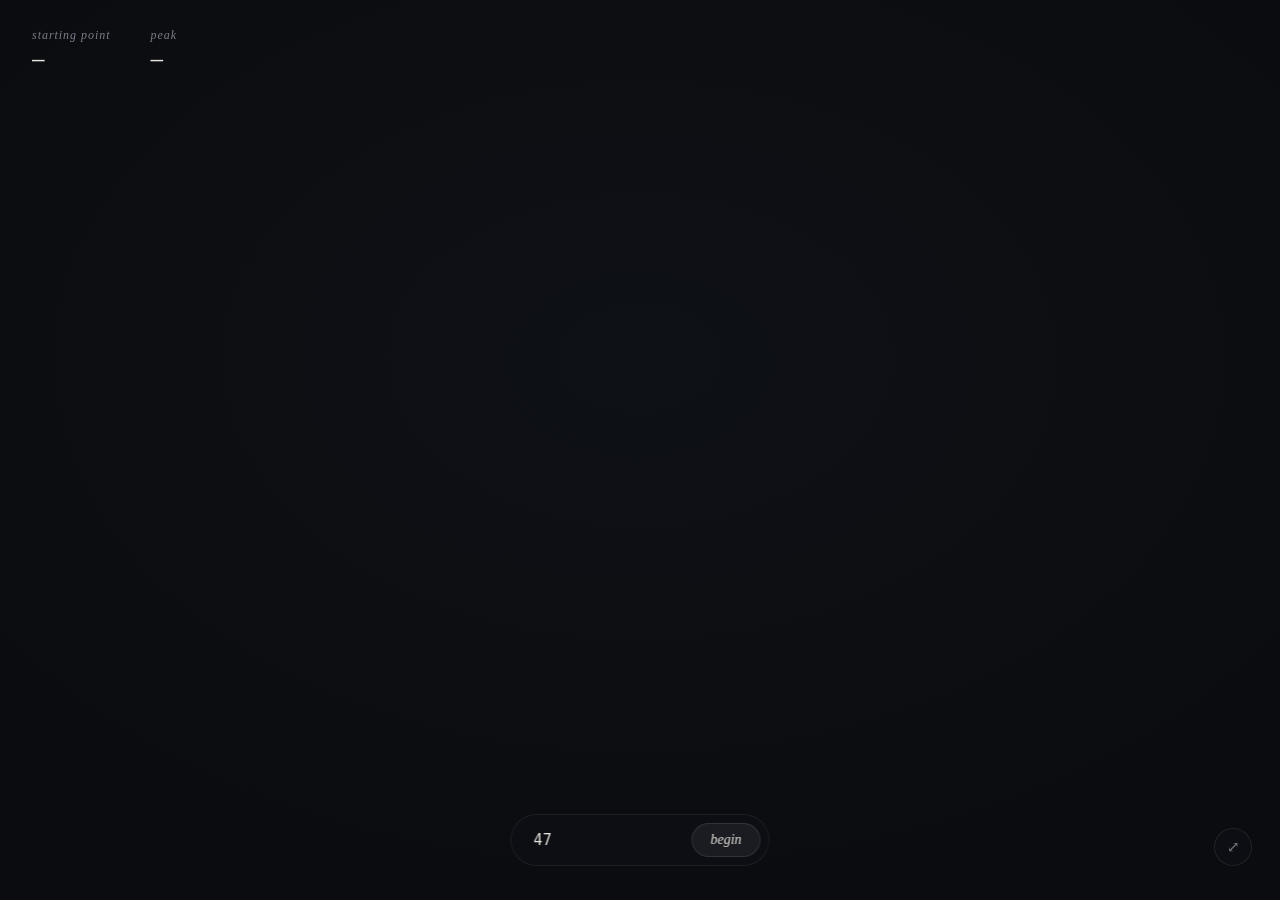
<file: collatz_visual/index.html>
<!DOCTYPE html>
<html lang="en">
<head>
<meta charset="UTF-8">
<meta name="viewport" content="width=device-width, initial-scale=1.0">
<title>Collatz Visualizer</title>
<link rel="stylesheet" href="style.css">
</head>
<body>

<div id="stage">
  <svg id="world-svg">
    <g id="world">
      <g id="edges"></g>
      <g id="nodes"></g>
    </g>
  </svg>
</div>

<div id="stats">
  <div class="stat-block">
    <div class="stat-label">starting point</div>
    <div class="stat-value" id="stat-start">—</div>
  </div>
  <div class="stat-block">
    <div class="stat-label">peak</div>
    <div class="stat-value" id="stat-peak">—</div>
  </div>
</div>

<div id="cap-note"></div>
<div id="hint">drag to pan · scroll to zoom · click a node</div>
<div id="error-msg"></div>

<div id="control">
  <input type="text" id="num-input" placeholder="enter a positive integer" inputmode="numeric" autocomplete="off" />
  <button id="go-btn">begin</button>
</div>

<div id="fit-btn" title="fit view">⤢</div>

<script src="script.js"></script>
</body>
</html>
</file>
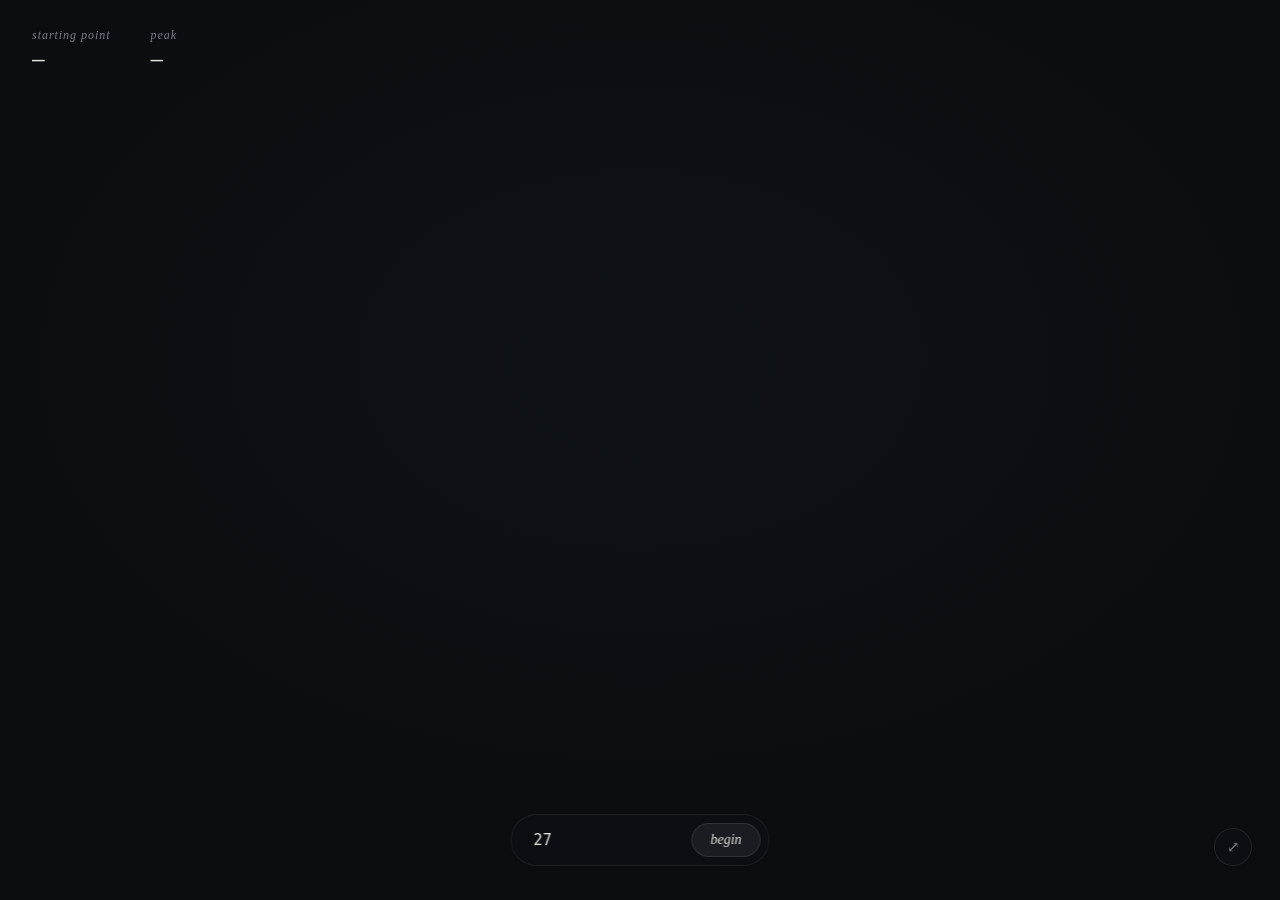
<file: collatz.html>
<!DOCTYPE html>
<html lang="en">
<head>
<meta charset="UTF-8">
<meta name="viewport" content="width=device-width, initial-scale=1.0">
<title>Collatz — a journey to one</title>
<style>
  :root{
    --bg: #0b0c10;
    --bg-vignette: #0e1116;
    --node-fill: #15171d;
    --node-stroke: #3c3f4a;
    --node-stroke-active: #cfcdc4;
    --text: #e4e2dc;
    --muted: #7a7d8a;
    --green: #6fcf97;
    --green-dim: #3f6b52;
    --blue: #74a9dd;
    --blue-dim: #3f5a78;
    --cycle: #9a97a8;
  }

  * { box-sizing: border-box; }

  html, body {
    margin: 0;
    padding: 0;
    width: 100%;
    height: 100%;
    background: var(--bg);
    overflow: hidden;
    font-family: -apple-system, BlinkMacSystemFont, "Segoe UI", Helvetica, Arial, sans-serif;
  }

  #stage {
    position: fixed;
    inset: 0;
    width: 100%;
    height: 100%;
    cursor: grab;
    background:
      radial-gradient(ellipse 1200px 800px at 50% 40%, var(--bg-vignette) 0%, var(--bg) 70%);
  }
  #stage.dragging { cursor: grabbing; }

  svg#world-svg {
    width: 100%;
    height: 100%;
    display: block;
  }

  .edge {
    fill: none;
    stroke-linecap: round;
    transition: stroke-dashoffset 0.6s cubic-bezier(.22,.61,.36,1);
  }
  .edge-green { stroke: var(--green); stroke-width: 1.6; opacity: 0.75; }
  .edge-blue  { stroke: var(--blue);  stroke-width: 1.6; opacity: 0.75; }
  .edge-cycle {
    stroke: var(--cycle);
    stroke-width: 1.4;
    stroke-dasharray: 2 6;
    opacity: 0;
    transition: opacity 1s ease, stroke-dashoffset 1.4s cubic-bezier(.22,.61,.36,1);
  }
  .edge-cycle.show { opacity: 0.85; }

  .node {
    transform-box: fill-box;
    transform-origin: center;
    cursor: pointer;
    opacity: 0;
  }
  .node.appear {
    animation: boing 0.55s cubic-bezier(.34,1.56,.64,1) forwards;
  }
  @keyframes boing {
    0%   { transform: scale(0.05); opacity: 0; }
    55%  { transform: scale(1.22); opacity: 1; }
    75%  { transform: scale(0.93); }
    100% { transform: scale(1); opacity: 1; }
  }

  .node circle {
    fill: var(--node-fill);
    stroke: var(--node-stroke);
    stroke-width: 1.3;
    transition: stroke 0.35s ease, stroke-width 0.35s ease, filter 0.35s ease;
  }
  .node.start circle { stroke: var(--muted); }
  .node.active circle {
    stroke: var(--node-stroke-active);
    stroke-width: 2;
    filter: drop-shadow(0 0 6px rgba(207,205,196,0.35));
  }
  .node text {
    fill: var(--text);
    font-family: "SF Mono", "JetBrains Mono", Menlo, Consolas, monospace;
    text-anchor: middle;
    dominant-baseline: central;
    pointer-events: none;
    user-select: none;
  }

  /* ---------- UI overlay ---------- */

  #stats {
    position: fixed;
    top: 28px;
    left: 32px;
    display: flex;
    gap: 40px;
    pointer-events: none;
    user-select: none;
  }
  .stat-block { display: flex; flex-direction: column; gap: 4px; }
  .stat-label {
    font-family: Georgia, "Iowan Old Style", "Times New Roman", serif;
    font-style: italic;
    font-size: 12px;
    letter-spacing: 0.08em;
    color: var(--muted);
    text-transform: lowercase;
  }
  .stat-value {
    font-family: "SF Mono", "JetBrains Mono", Menlo, Consolas, monospace;
    font-size: 21px;
    color: var(--text);
    font-variant-numeric: tabular-nums;
    letter-spacing: 0.01em;
    transition: color 0.3s ease;
  }
  .stat-value.pulse { color: var(--green); }

  #control {
    position: fixed;
    left: 50%;
    bottom: 34px;
    transform: translateX(-50%);
    display: flex;
    align-items: center;
    gap: 10px;
    background: rgba(15, 16, 21, 0.72);
    border: 1px solid rgba(255,255,255,0.07);
    backdrop-filter: blur(10px);
    border-radius: 999px;
    padding: 8px 8px 8px 20px;
  }
  #control input[type="text"] {
    background: transparent;
    border: none;
    outline: none;
    color: var(--text);
    font-family: "SF Mono", "JetBrains Mono", Menlo, Consolas, monospace;
    font-size: 15px;
    width: 150px;
    letter-spacing: 0.02em;
  }
  #control input[type="text"]::placeholder { color: var(--muted); }
  #control button {
    background: rgba(255,255,255,0.06);
    border: 1px solid rgba(255,255,255,0.1);
    color: var(--text);
    font-family: Georgia, serif;
    font-style: italic;
    font-size: 14px;
    padding: 8px 18px;
    border-radius: 999px;
    cursor: pointer;
    transition: background 0.2s ease, border-color 0.2s ease, opacity 0.2s ease;
  }
  #control button:hover:not(:disabled) { background: rgba(255,255,255,0.12); border-color: rgba(255,255,255,0.2); }
  #control button:disabled { opacity: 0.35; cursor: default; }

  #hint {
    position: fixed;
    left: 50%;
    bottom: 84px;
    transform: translateX(-50%);
    font-family: Georgia, serif;
    font-style: italic;
    font-size: 12px;
    color: var(--muted);
    opacity: 0;
    transition: opacity 0.6s ease;
    pointer-events: none;
    white-space: nowrap;
  }
  #hint.show { opacity: 0.65; }

  #fit-btn {
    position: fixed;
    right: 28px;
    bottom: 34px;
    width: 38px;
    height: 38px;
    border-radius: 50%;
    background: rgba(15, 16, 21, 0.72);
    border: 1px solid rgba(255,255,255,0.09);
    backdrop-filter: blur(10px);
    color: var(--muted);
    display: flex;
    align-items: center;
    justify-content: center;
    cursor: pointer;
    transition: color 0.2s ease, border-color 0.2s ease;
    font-size: 15px;
  }
  #fit-btn:hover { color: var(--text); border-color: rgba(255,255,255,0.22); }

  #error-msg {
    position: fixed;
    left: 50%;
    bottom: 84px;
    transform: translateX(-50%);
    font-family: Georgia, serif;
    font-style: italic;
    font-size: 12.5px;
    color: #c88a7f;
    opacity: 0;
    transition: opacity 0.35s ease;
    pointer-events: none;
    white-space: nowrap;
  }
  #error-msg.show { opacity: 0.9; }

  #cap-note {
    position: fixed;
    top: 28px;
    right: 32px;
    font-family: Georgia, serif;
    font-style: italic;
    font-size: 12px;
    color: var(--muted);
    opacity: 0;
    transition: opacity 0.5s ease;
    max-width: 260px;
    text-align: right;
  }
  #cap-note.show { opacity: 0.6; }
</style>
</head>
<body>

<div id="stage">
  <svg id="world-svg">
    <g id="world">
      <g id="edges"></g>
      <g id="nodes"></g>
    </g>
  </svg>
</div>

<div id="stats">
  <div class="stat-block">
    <div class="stat-label">starting point</div>
    <div class="stat-value" id="stat-start">—</div>
  </div>
  <div class="stat-block">
    <div class="stat-label">peak</div>
    <div class="stat-value" id="stat-peak">—</div>
  </div>
</div>

<div id="cap-note"></div>
<div id="hint">drag to pan · scroll to zoom · click a node</div>
<div id="error-msg"></div>

<div id="control">
  <input type="text" id="num-input" placeholder="enter a positive integer" inputmode="numeric" autocomplete="off" />
  <button id="go-btn">begin</button>
</div>

<div id="fit-btn" title="fit view">⤢</div>

<script>
(function(){
  "use strict";


  const MAX_NODES = 4000;       
  const MAX_DIGITS = 60;       
  const BASE_GROWTH = 5;         
                                
  const OFFSET_CLAMP = 95;    
  const RADIUS_SCALE = 34;      
  const RADIUS_JITTER = 8;
  const RADIUS_MIN = 46;
  const ANGLE_STEP_BASE = 0.26;  
  const ANGLE_JITTER = 0.24;
  const CENTER_DRIFT = 0.5;     
  const MIN_NODE_DIST = 60;      


  function log10BigInt(n) {
    if (n <= 0n) return 0;
    const s = n.toString();
    const len = s.length;
    if (len <= 15) return Math.log10(Number(n));
    const prefix = s.slice(0, 15);
    const exp = len - 15;
    return Math.log10(Number(prefix)) + exp;
  }

  function collatzSequence(start, maxSteps) {
    const seq = [start];
    let n = start;
    let capped = false;
    let steps = 0;
    while (n !== 1n) {
      n = (n % 2n === 0n) ? (n / 2n) : (3n * n + 1n);
      seq.push(n);
      steps++;
      if (steps >= maxSteps) { capped = true; break; }
    }
    return { seq, capped };
  }


  function ensureCycleTail(seq) {
    const s = seq.slice();
    function tailOk(arr) {
      if (arr.length < 3) return false;
      const l = arr.length;
      return arr[l-3] === 4n && arr[l-2] === 2n && arr[l-1] === 1n;
    }
    let guard = 0;
    while (!tailOk(s) && guard < 12) {
      const last = s[s.length - 1];
      const next = (last % 2n === 0n) ? (last / 2n) : (3n * last + 1n);
      s.push(next);
      guard++;
    }
    return s;
  }

  function formatBig(n) {
    return n.toString().replace(/\B(?=(\d{3})+(?!\d))/g, ",");
  }


  const svg = document.getElementById("world-svg");
  const stage = document.getElementById("stage");
  const worldG = document.getElementById("world");
  const edgesG = document.getElementById("edges");
  const nodesG = document.getElementById("nodes");
  const input = document.getElementById("num-input");
  const goBtn = document.getElementById("go-btn");
  const statStart = document.getElementById("stat-start");
  const statPeak = document.getElementById("stat-peak");
  const hint = document.getElementById("hint");
  const errorMsg = document.getElementById("error-msg");
  const capNote = document.getElementById("cap-note");
  const fitBtn = document.getElementById("fit-btn");


  const cam = { x: 0, y: 0, k: 1 };
  function applyCam() {
    worldG.setAttribute("transform", `translate(${cam.x},${cam.y}) scale(${cam.k})`);
  }

  let isDragging = false;
  let dragStart = null;
  let camStart = null;
  let dragMoved = false;

  stage.addEventListener("mousedown", (e) => {
    isDragging = true;
    dragMoved = false;
    dragStart = { x: e.clientX, y: e.clientY };
    camStart = { x: cam.x, y: cam.y };
    stage.classList.add("dragging");
  });
  window.addEventListener("mousemove", (e) => {
    if (!isDragging) return;
    const dx = e.clientX - dragStart.x;
    const dy = e.clientY - dragStart.y;
    if (Math.abs(dx) > 3 || Math.abs(dy) > 3) dragMoved = true;
    cam.x = camStart.x + dx;
    cam.y = camStart.y + dy;
    applyCam();
  });
  window.addEventListener("mouseup", () => {
    isDragging = false;
    stage.classList.remove("dragging");
  });

  // touch support (basic single-finger pan)
  stage.addEventListener("touchstart", (e) => {
    if (e.touches.length !== 1) return;
    isDragging = true;
    dragMoved = false;
    dragStart = { x: e.touches[0].clientX, y: e.touches[0].clientY };
    camStart = { x: cam.x, y: cam.y };
  }, { passive: true });
  stage.addEventListener("touchmove", (e) => {
    if (!isDragging || e.touches.length !== 1) return;
    const dx = e.touches[0].clientX - dragStart.x;
    const dy = e.touches[0].clientY - dragStart.y;
    if (Math.abs(dx) > 3 || Math.abs(dy) > 3) dragMoved = true;
    cam.x = camStart.x + dx;
    cam.y = camStart.y + dy;
    applyCam();
  }, { passive: true });
  stage.addEventListener("touchend", () => { isDragging = false; }, { passive: true });

  stage.addEventListener("wheel", (e) => {
    e.preventDefault();
    const rect = stage.getBoundingClientRect();
    const mx = e.clientX - rect.left;
    const my = e.clientY - rect.top;
    const factor = Math.exp(-e.deltaY * 0.0012);
    const newK = Math.min(4, Math.max(0.08, cam.k * factor));
    const wx = (mx - cam.x) / cam.k;
    const wy = (my - cam.y) / cam.k;
    cam.x = mx - wx * newK;
    cam.y = my - wy * newK;
    cam.k = newK;
    applyCam();
  }, { passive: false });

  function lerp(a, b, t) { return a + (b - a) * t; }

  function animateCamTo(targetX, targetY, targetK, duration = 650) {
    const startX = cam.x, startY = cam.y, startK = cam.k;
    const t0 = performance.now();
    function step(now) {
      const t = Math.min(1, (now - t0) / duration);
      const e = 1 - Math.pow(1 - t, 3); // ease-out cubic
      cam.x = lerp(startX, targetX, e);
      cam.y = lerp(startY, targetY, e);
      cam.k = lerp(startK, targetK, e);
      applyCam();
      if (t < 1) requestAnimationFrame(step);
    }
    requestAnimationFrame(step);
  }

  function fitView() {
    if (nodes.length === 0) return;
    let minX = Infinity, maxX = -Infinity, minY = Infinity, maxY = -Infinity;
    for (const nd of nodes) {
      minX = Math.min(minX, nd.x); maxX = Math.max(maxX, nd.x);
      minY = Math.min(minY, nd.y); maxY = Math.max(maxY, nd.y);
    }
    const pad = 120;
    const w = Math.max(1, maxX - minX + pad * 2);
    const h = Math.max(1, maxY - minY + pad * 2);
    const rect = stage.getBoundingClientRect();
    const k = Math.min(2, Math.min(rect.width / w, rect.height / h));
    const cx = (minX + maxX) / 2;
    const cy = (minY + maxY) / 2;
    const targetX = rect.width / 2 - cx * k;
    const targetY = rect.height / 2 - cy * k;
    animateCamTo(targetX, targetY, k, 750);
  }
  fitBtn.addEventListener("click", fitView);


  let nodes = [];      
  let animToken = 0;  

  function digitCount(v) { return v.toString().length; }

  function radiusFor(v) {
    const d = digitCount(v);
    return Math.min(34, Math.max(20, 20 + Math.max(0, d - 4) * 1.6));
  }
  function fontSizeFor(v) {
    const d = digitCount(v);
    return Math.min(14, Math.max(7.5, 14 - Math.max(0, d - 4) * 1.1));
  }

  function displayNumber(v) {
    const s = v.toString();
    if (s.length <= 12) return s;
    return s.slice(0, 6) + "…" + s.slice(-4);
  }

  function makeNode(value, x, y, index) {
    // Positioning lives on an OUTER group via the SVG `transform` attribute.
    // The CSS boing/scale animation lives on an INNER group instead of this
    // same element: SVG elements that have both an attribute transform and
    // a CSS `transform` property have the CSS value fully replace the
    // attribute (they don't compose), which previously collapsed every
    // node's position back to the origin the moment its appear-animation
    // started. Splitting them into two nested groups keeps position and
    // scale independent.
    const outer = document.createElementNS("http://www.w3.org/2000/svg", "g");
    outer.setAttribute("transform", `translate(${x},${y})`);

    const inner = document.createElementNS("http://www.w3.org/2000/svg", "g");
    inner.classList.add("node");
    if (index === 0) inner.classList.add("start");

    const r = radiusFor(value);
    const circle = document.createElementNS("http://www.w3.org/2000/svg", "circle");
    circle.setAttribute("r", r.toFixed(1));
    inner.appendChild(circle);

    const text = document.createElementNS("http://www.w3.org/2000/svg", "text");
    text.setAttribute("font-size", fontSizeFor(value).toFixed(1));
    text.textContent = displayNumber(value);
    inner.appendChild(text);

    outer.appendChild(inner);

    outer.addEventListener("click", (e) => {
      if (dragMoved) return; 
      onNodeClick(index);
    });

    nodesG.appendChild(outer);

    requestAnimationFrame(() => { inner.classList.add("appear"); });

    return { value, x, y, r, el: outer, innerEl: inner, circleEl: circle };
  }

  function onNodeClick(index) {
    for (const nd of nodes) nd.innerEl.classList.remove("active");
    const nd = nodes[index];
    nd.innerEl.classList.add("active");
    const rect = stage.getBoundingClientRect();
    animateCamTo(rect.width / 2 - nd.x * cam.k, rect.height / 2 - nd.y * cam.k, cam.k, 550);
  }

  function curvedPath(x1, y1, x2, y2, bend) {
    const mx = (x1 + x2) / 2;
    const my = (y1 + y2) / 2;
    const dx = x2 - x1, dy = y2 - y1;
    const dist = Math.max(1, Math.hypot(dx, dy));
    const nx = -dy / dist, ny = dx / dist;
    const cx = mx + nx * bend;
    const cy = my + ny * bend;
    return `M ${x1.toFixed(1)},${y1.toFixed(1)} Q ${cx.toFixed(1)},${cy.toFixed(1)} ${x2.toFixed(1)},${y2.toFixed(1)}`;
  }

  function makeEdge(a, b, colorClass, bend) {
    const path = document.createElementNS("http://www.w3.org/2000/svg", "path");
    path.classList.add("edge", colorClass);
    const d = curvedPath(a.x, a.y, b.x, b.y, bend);
    path.setAttribute("d", d);
    edgesG.appendChild(path);
    const len = path.getTotalLength();
    path.style.strokeDasharray = `${len}`;
    path.style.strokeDashoffset = `${len}`;
    requestAnimationFrame(() => {
      requestAnimationFrame(() => { path.style.strokeDashoffset = "0"; });
    });
    return path;
  }

  function makeCycleEdge(a, b) {
    const path = document.createElementNS("http://www.w3.org/2000/svg", "path");
    path.classList.add("edge", "edge-cycle");
    // bigger bend so the loop reads clearly as distinct from the road
    const bend = -Math.max(90, Math.hypot(b.x - a.x, b.y - a.y) * 0.5);
    const d = curvedPath(a.x, a.y, b.x, b.y, bend);
    path.setAttribute("d", d);
    edgesG.appendChild(path);
    const len = path.getTotalLength();
    path.style.strokeDasharray = `2 6`;
    path.style.strokeDashoffset = `${len}`;
    requestAnimationFrame(() => {
      path.classList.add("show");
      requestAnimationFrame(() => { path.style.strokeDashoffset = "0"; });
    });
    return path;
  }

  let spiralAngle = 0;
  let baseRadius = 0;
  let radiusOffset = 0;
  let spiralCenterX = 0;
  let spiralCenterY = 0;
  let driftVX = 0;
  let driftVY = 0;

  function resetLayout() {
    spiralAngle = 0;
    baseRadius = 0;
    radiusOffset = 0;
    spiralCenterX = 0;
    spiralCenterY = 0;
    driftVX = 0;
    driftVY = 0;
  }

  function nextPosition(prevNode, index, value, prevValue) {
    const dir = Math.random() < 0.09 ? -1 : 1;
    spiralAngle += dir * (ANGLE_STEP_BASE + Math.random() * ANGLE_JITTER);

    baseRadius += BASE_GROWTH;
    if (prevValue !== null) {
      const delta = log10BigInt(value) - log10BigInt(prevValue);
      radiusOffset += delta * RADIUS_SCALE;
    }
    radiusOffset += (Math.random() - 0.5) * RADIUS_JITTER;
    radiusOffset = Math.max(-OFFSET_CLAMP, Math.min(OFFSET_CLAMP, radiusOffset));
    const radius = Math.max(RADIUS_MIN, baseRadius + radiusOffset);

    // the spiral's own center slowly wanders, so the shape isn't a perfect
    driftVX = driftVX * 0.85 + (Math.random() - 0.5) * CENTER_DRIFT;
    driftVY = driftVY * 0.85 + (Math.random() - 0.5) * CENTER_DRIFT;
    spiralCenterX += driftVX;
    spiralCenterY += driftVY;

    let x = spiralCenterX + radius * Math.cos(spiralAngle);
    let y = spiralCenterY + radius * Math.sin(spiralAngle);

    const dx0 = x - prevNode.x, dy0 = y - prevNode.y;
    const dist0 = Math.hypot(dx0, dy0);
    if (dist0 < MIN_NODE_DIST) {
      const safeDist = Math.max(dist0, 0.001);
      const scale = MIN_NODE_DIST / safeDist;
      x = prevNode.x + dx0 * scale;
      y = prevNode.y + dy0 * scale;
    }

    ({ x, y } = resolveOverlaps(x, y));

    return { x, y };
  }

  function resolveOverlaps(x, y) {
    // pass 1: greedily resolve the single worst violation at a time-
    // converges far more reliably than summing all violation vectors at
    // once, which tends to cancel out and stall in dense clusters
    for (let iter = 0; iter < 300; iter++) {
      let worstDist = Infinity, worstNode = null;
      for (const nd of nodes) {
        const d = Math.hypot(x - nd.x, y - nd.y);
        if (d < worstDist) { worstDist = d; worstNode = nd; }
      }
      if (!worstNode || worstDist >= MIN_NODE_DIST) break;
      if (worstDist < 0.001) {
        const ang = Math.random() * Math.PI * 2;
        x += Math.cos(ang) * MIN_NODE_DIST;
        y += Math.sin(ang) * MIN_NODE_DIST;
      } else {
        const dx = x - worstNode.x, dy = y - worstNode.y;
        // small overshoot + tiny random jitter breaks 2-node oscillation cycles
        const push = (MIN_NODE_DIST - worstDist) * (1.1 + Math.random() * 0.15);
        x += (dx / worstDist) * push + (Math.random() - 0.5) * 2;
        y += (dy / worstDist) * push + (Math.random() - 0.5) * 2;
      }
    }

    let worst = Infinity;
    for (const nd of nodes) worst = Math.min(worst, Math.hypot(x - nd.x, y - nd.y));
    if (worst < MIN_NODE_DIST) {
      const GOLDEN = 2.399963;
      for (let attempt = 1; attempt <= 600; attempt++) {
        const r = 7 * Math.sqrt(attempt);
        const a = attempt * GOLDEN;
        const cx = x + r * Math.cos(a);
        const cy = y + r * Math.sin(a);
        let ok = true;
        for (const nd of nodes) {
          if (Math.hypot(cx - nd.x, cy - nd.y) < MIN_NODE_DIST) { ok = false; break; }
        }
        if (ok) { x = cx; y = cy; break; }
      }
    }

    return { x, y };
  }

  function sleep(ms) { return new Promise((res) => setTimeout(res, ms)); }

  function delayForLength(len) {
    if (len <= 40) return 420;
    return Math.max(22, 9000 / len);
  }

  async function runVisualization(startValue) {
    const myToken = ++animToken;

    // reset scene
    nodes = [];
    edgesG.innerHTML = "";
    nodesG.innerHTML = "";
    cam.x = 0; cam.y = 0; cam.k = 1;
    applyCam();
    statPeak.classList.remove("pulse");
    hint.classList.remove("show");
    capNote.classList.remove("show");
    resetLayout();

    const { seq: rawSeq, capped } = collatzSequence(startValue, MAX_NODES);
    const seq = ensureCycleTail(rawSeq).slice(0, MAX_NODES);

    statStart.textContent = formatBig(startValue);
    statPeak.textContent = formatBig(startValue);

    if (capped) {
      capNote.textContent = `sequence exceeds ${MAX_NODES.toLocaleString()} steps — showing the first ${seq.length.toLocaleString()}`;
      capNote.classList.add("show");
    }

    const rect = stage.getBoundingClientRect();
    let prevPos = { x: 0, y: 0 };
    let prevValue = null;
    let peak = startValue;
    const delay = delayForLength(seq.length);

    // center camera on the spiral's origin
    cam.x = rect.width / 2 - prevPos.x;
    cam.y = rect.height / 2 - prevPos.y;
    applyCam();

    for (let i = 0; i < seq.length; i++) {
      if (myToken !== animToken) return; // superseded by a newer run

      const value = seq[i];
      const pos = i === 0 ? prevPos : nextPosition(nodes[i - 1], i, value, prevValue);
      const nd = makeNode(value, pos.x, pos.y, i);
      nodes.push(nd);

      if (i > 0) {
        const wasOdd = (prevValue % 2n) !== 0n;
        const colorClass = wasOdd ? "edge-green" : "edge-blue";
        const bendSign = (i % 2 === 0) ? 1 : -1;
        const dist = Math.hypot(pos.x - nodes[i - 1].x, pos.y - nodes[i - 1].y);
        makeEdge(nodes[i - 1], nd, colorClass, bendSign * dist * 0.18);
      }

      if (value > peak) {
        peak = value;
        statPeak.textContent = formatBig(peak);
        statPeak.classList.remove("pulse");
        void statPeak.offsetWidth; // restart animation
        statPeak.classList.add("pulse");
      }

      prevValue = value;

      if (i < seq.length - 1) await sleep(delay);
    }

    if (myToken !== animToken) return;

    // close the 4 -> 2 -> 1 -> 4 cycle
    if (nodes.length >= 3) {
      const nFour = nodes[nodes.length - 3];
      const nOne = nodes[nodes.length - 1];
      await sleep(Math.max(250, delay));
      if (myToken !== animToken) return;
      makeCycleEdge(nOne, nFour);
    }

    hint.classList.add("show");
    goBtn.disabled = false;
  }

// input hamdling
  function showError(msg) {
    errorMsg.textContent = msg;
    errorMsg.classList.add("show");
    clearTimeout(showError._t);
    showError._t = setTimeout(() => errorMsg.classList.remove("show"), 2600);
  }

  function parsePositiveInt(str) {
    const s = str.trim().replace(/,/g, "");
    if (!/^[0-9]+$/.test(s)) return null;
    if (s.length > MAX_DIGITS) return null;
    if (/^0+$/.test(s)) return null; // zero not a valid Collatz start
    const v = BigInt(s);
    if (v <= 0n) return null;
    return v;
  }

  function begin() {
    const v = parsePositiveInt(input.value);
    if (v === null) {
      showError(input.value.trim() === "" ? "enter a positive integer to begin" : "please enter a whole positive number");
      return;
    }
    goBtn.disabled = true;
    runVisualization(v);
  }

  goBtn.addEventListener("click", begin);
  input.addEventListener("keydown", (e) => {
    if (e.key === "Enter") begin();
  });

  // gentle default so the page isn't empty on load
  window.addEventListener("load", () => {
    input.value = "27";
    input.focus();
  });

})();
</script>
</body>
</html>
</file>
<file: collatz_visual/style.css>
:root{
  --bg: #0b0c10;
  --bg-vignette: #0e1116;
  --node-fill: #15171d;
  --node-stroke: #3c3f4a;
  --node-stroke-active: #cfcdc4;
  --text: #e4e2dc;
  --muted: #7a7d8a;
  --green: #6fcf97;
  --green-dim: #3f6b52;
  --blue: #74a9dd;
  --blue-dim: #3f5a78;
  --cycle: #9a97a8;
}

* { box-sizing: border-box; }

html, body {
  margin: 0;
  padding: 0;
  width: 100%;
  height: 100%;
  background: var(--bg);
  overflow: hidden;
  font-family: -apple-system, BlinkMacSystemFont, "Segoe UI", Helvetica, Arial, sans-serif;
}

#stage {
  position: fixed;
  inset: 0;
  width: 100%;
  height: 100%;
  cursor: grab;
  background:
    radial-gradient(ellipse 1200px 800px at 50% 40%, var(--bg-vignette) 0%, var(--bg) 70%);
}
#stage.dragging { cursor: grabbing; }

svg#world-svg {
  width: 100%;
  height: 100%;
  display: block;
}

.edge {
  fill: none;
  stroke-linecap: round;
  transition: stroke-dashoffset 0.6s cubic-bezier(.22,.61,.36,1);
}
.edge-green { stroke: var(--green); stroke-width: 1.6; opacity: 0.75; }
.edge-blue  { stroke: var(--blue);  stroke-width: 1.6; opacity: 0.75; }
.edge-cycle {
  stroke: var(--cycle);
  stroke-width: 1.4;
  stroke-dasharray: 2 6;
  opacity: 0;
  transition: opacity 1s ease, stroke-dashoffset 1.4s cubic-bezier(.22,.61,.36,1);
}
.edge-cycle.show { opacity: 0.85; }

.node {
  transform-box: fill-box;
  transform-origin: center;
  cursor: pointer;
  opacity: 0;
}
.node.appear {
  animation: boing 0.55s cubic-bezier(.34,1.56,.64,1) forwards;
}
@keyframes boing {
  0%   { transform: scale(0.05); opacity: 0; }
  55%  { transform: scale(1.22); opacity: 1; }
  75%  { transform: scale(0.93); }
  100% { transform: scale(1); opacity: 1; }
}

.node circle {
  fill: var(--node-fill);
  stroke: var(--node-stroke);
  stroke-width: 1.3;
  transition: stroke 0.35s ease, stroke-width 0.35s ease, filter 0.35s ease;
}
.node.start circle { stroke: var(--muted); }
.node.active circle {
  stroke: var(--node-stroke-active);
  stroke-width: 2;
  filter: drop-shadow(0 0 6px rgba(207,205,196,0.35));
}
.node text {
  fill: var(--text);
  font-family: "SF Mono", "JetBrains Mono", Menlo, Consolas, monospace;
  text-anchor: middle;
  dominant-baseline: central;
  pointer-events: none;
  user-select: none;
}


#stats {
  position: fixed;
  top: 28px;
  left: 32px;
  display: flex;
  gap: 40px;
  pointer-events: none;
  user-select: none;
}
.stat-block { display: flex; flex-direction: column; gap: 4px; }
.stat-label {
  font-family: Georgia, "Iowan Old Style", "Times New Roman", serif;
  font-style: italic;
  font-size: 12px;
  letter-spacing: 0.08em;
  color: var(--muted);
  text-transform: lowercase;
}
.stat-value {
  font-family: "SF Mono", "JetBrains Mono", Menlo, Consolas, monospace;
  font-size: 21px;
  color: var(--text);
  font-variant-numeric: tabular-nums;
  letter-spacing: 0.01em;
  transition: color 0.3s ease;
}
.stat-value.pulse { color: var(--green); }

#control {
  position: fixed;
  left: 50%;
  bottom: 34px;
  transform: translateX(-50%);
  display: flex;
  align-items: center;
  gap: 10px;
  background: rgba(15, 16, 21, 0.72);
  border: 1px solid rgba(255,255,255,0.07);
  backdrop-filter: blur(10px);
  border-radius: 999px;
  padding: 8px 8px 8px 20px;
}
#control input[type="text"] {
  background: transparent;
  border: none;
  outline: none;
  color: var(--text);
  font-family: "SF Mono", "JetBrains Mono", Menlo, Consolas, monospace;
  font-size: 15px;
  width: 150px;
  letter-spacing: 0.02em;
}
#control input[type="text"]::placeholder { color: var(--muted); }
#control button {
  background: rgba(255,255,255,0.06);
  border: 1px solid rgba(255,255,255,0.1);
  color: var(--text);
  font-family: Georgia, serif;
  font-style: italic;
  font-size: 14px;
  padding: 8px 18px;
  border-radius: 999px;
  cursor: pointer;
  transition: background 0.2s ease, border-color 0.2s ease, opacity 0.2s ease;
}
#control button:hover:not(:disabled) { background: rgba(255,255,255,0.12); border-color: rgba(255,255,255,0.2); }
#control button:disabled { opacity: 0.35; cursor: default; }

#hint {
  position: fixed;
  left: 50%;
  bottom: 84px;
  transform: translateX(-50%);
  font-family: Georgia, serif;
  font-style: italic;
  font-size: 12px;
  color: var(--muted);
  opacity: 0;
  transition: opacity 0.6s ease;
  pointer-events: none;
  white-space: nowrap;
}
#hint.show { opacity: 0.65; }

#fit-btn {
  position: fixed;
  right: 28px;
  bottom: 34px;
  width: 38px;
  height: 38px;
  border-radius: 50%;
  background: rgba(15, 16, 21, 0.72);
  border: 1px solid rgba(255,255,255,0.09);
  backdrop-filter: blur(10px);
  color: var(--muted);
  display: flex;
  align-items: center;
  justify-content: center;
  cursor: pointer;
  transition: color 0.2s ease, border-color 0.2s ease;
  font-size: 15px;
}
#fit-btn:hover { color: var(--text); border-color: rgba(255,255,255,0.22); }

#error-msg {
  position: fixed;
  left: 50%;
  bottom: 84px;
  transform: translateX(-50%);
  font-family: Georgia, serif;
  font-style: italic;
  font-size: 12.5px;
  color: #c88a7f;
  opacity: 0;
  transition: opacity 0.35s ease;
  pointer-events: none;
  white-space: nowrap;
}
#error-msg.show { opacity: 0.9; }

#cap-note {
  position: fixed;
  top: 28px;
  right: 32px;
  font-family: Georgia, serif;
  font-style: italic;
  font-size: 12px;
  color: var(--muted);
  opacity: 0;
  transition: opacity 0.5s ease;
  max-width: 260px;
  text-align: right;
}
#cap-note.show { opacity: 0.6; }
</file>
